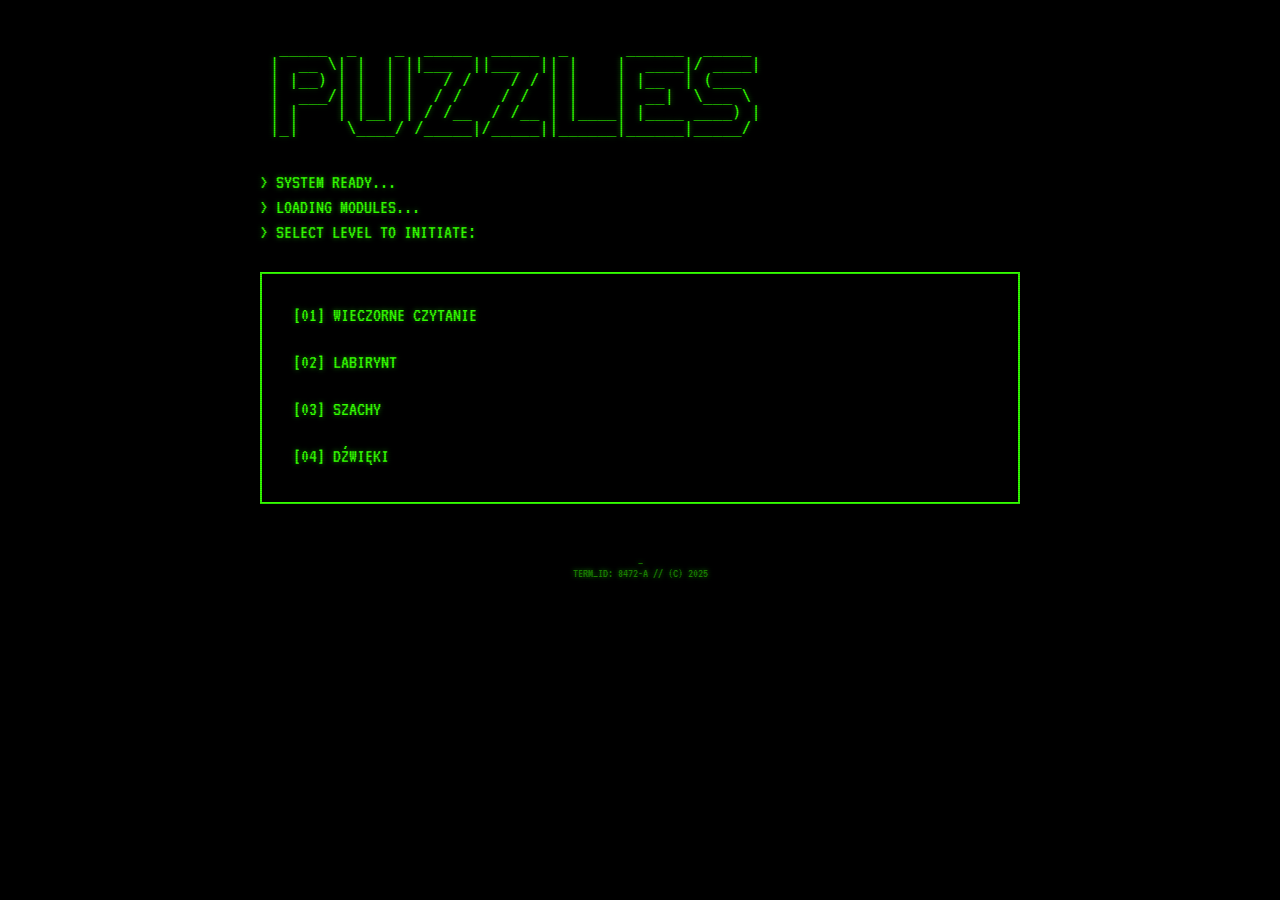
<file: index.html>
<!DOCTYPE html>
<html lang="en">

<head>
    <meta charset="UTF-8">
    <meta name="viewport" content="width=device-width, initial-scale=1.0">
    <title>SYSTEM_ROOT // PUZZLES</title>
    <link rel="preconnect" href="https://fonts.googleapis.com">
    <link rel="preconnect" href="https://fonts.gstatic.com" crossorigin>
    <link href="https://fonts.googleapis.com/css2?family=VT323&display=swap" rel="stylesheet">
    <link rel="stylesheet" href="style.css">
</head>

<body>
    <div class="scanline"></div>
    <div class="crt-overlay"></div>

    <div class="terminal-container">
        <header>
            <div class="logo-area">
                <pre>
  _____  _    _  _____  _____  _      ______  _____ 
 |  __ \| |  | ||___  ||___  || |    |  ____|/ ____|
 | |__) | |  | |   / /    / / | |    | |__  | (___  
 |  ___/| |  | |  / /    / /  | |    |  __|  \___ \ 
 | |    | |__| | / /__  / /__ | |____| |____ ____) |
 |_|     \____/ /_____|/_____||______|______|_____/ 
                </pre>
            </div>
            <p class="system-msg">> SYSTEM READY...</p>
            <p class="system-msg">> LOADING MODULES...</p>
            <p class="system-msg">> SELECT LEVEL TO INITIATE:</p>
        </header>

        <main>
            <nav class="level-select">
                <ul id="level-list">
                    <!-- Links will be generated by script.js -->
                    <li>LOADING...</li>
                </ul>
            </nav>
        </main>

        <footer>
            <p class="blink">_</p>
            <p class="copyright">TERM_ID: 8472-A // (C) 2025</p>
        </footer>
    </div>
    <script src="script_v2.js"></script>
</body>

</html>
</file>
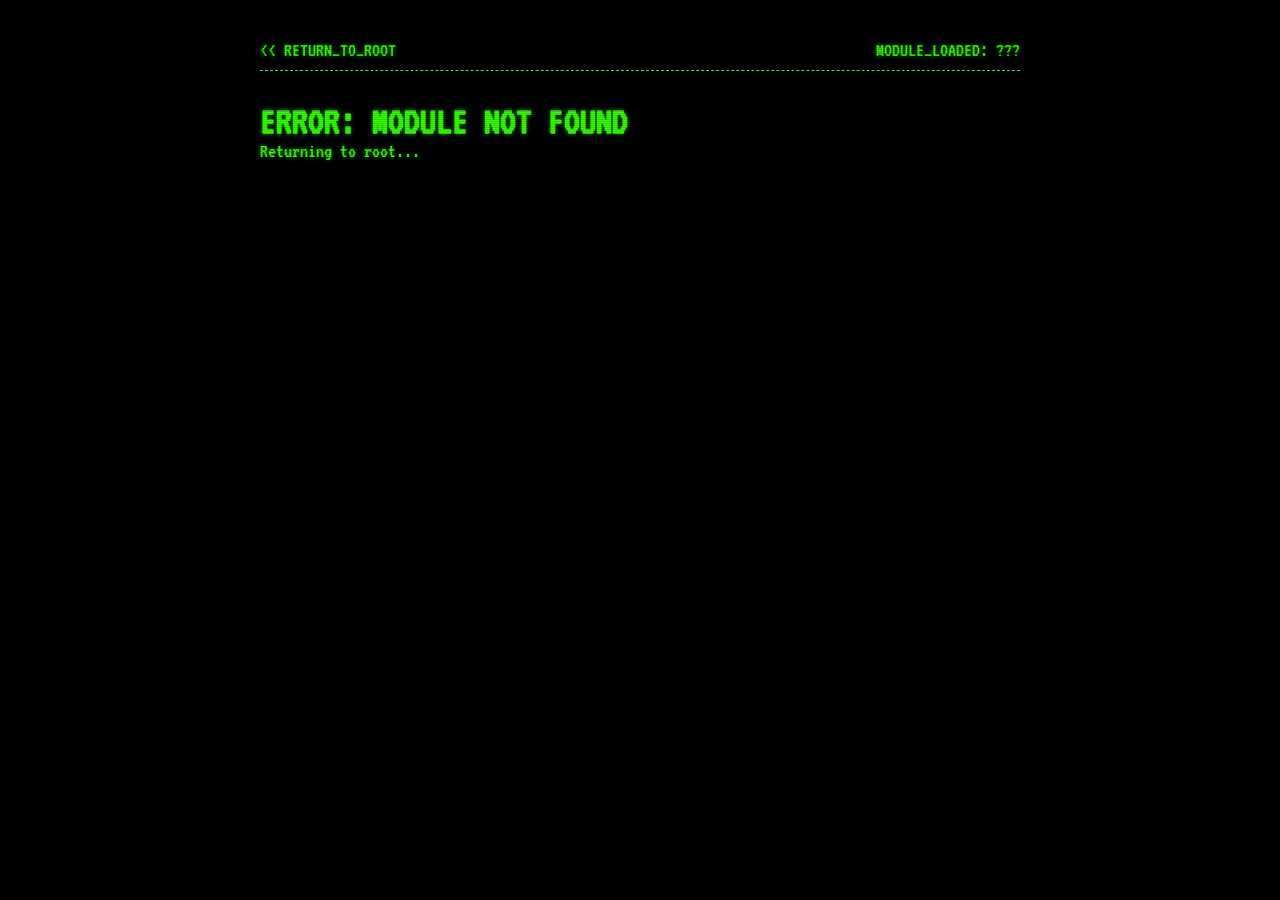
<file: puzzle.html>
<!DOCTYPE html>
<html lang="en">

<head>
    <meta charset="UTF-8">
    <meta name="viewport" content="width=device-width, initial-scale=1.0">
    <title>PUZZLE_MODULE</title>
    <link rel="preconnect" href="https://fonts.googleapis.com">
    <link rel="preconnect" href="https://fonts.gstatic.com" crossorigin>
    <link href="https://fonts.googleapis.com/css2?family=VT323&display=swap" rel="stylesheet">
    <link rel="stylesheet" href="style.css">
</head>

<body>
    <div class="scanline"></div>
    <div class="crt-overlay"></div>

    <div class="terminal-container">
        <header class="puzzle-header">
            <a href="index.html" class="back-link">
                << RETURN_TO_ROOT</a>
                    <span id="puzzle-id-display">MODULE_LOADED: ???</span>
        </header>

        <main id="puzzle-container">
            <!-- Content injected by JS -->
            <h1 id="puzzle-title" class="glitch-text">LOADING...</h1>

            <div class="terminal-box">
                <p id="puzzle-intro" class="typewriter-text"></p>
            </div>

            <div id="puzzle-media" class="media-area">
                <!-- Image or PDF link goes here -->
            </div>

            <div class="input-area">
                <label for="answer-input">INPUT_ANSWER:></label>
                <div class="cmd-line">
                    <input type="text" id="answer-input" autocomplete="off" autofocus>
                    <button id="submit-btn">EXECUTE</button>
                </div>
                <div id="feedback-display" class="feedback-msg"></div>
            </div>
        </main>
    </div>

    <script src="script_v2.js"></script>
</body>

</html>
</file>
<file: style.css>
:root {
    --bg-color: #000000;
    --term-green: #33ff00;
    --term-green-dim: #1a8000;
    --term-amber: #ffb000;
    --term-red: #ff0000;
    --font-term: 'VT323', monospace;
    --scanline-color: rgba(18, 16, 16, 0.5);
    --crt-flicker: rgba(255, 255, 255, 0.02);
}

* {
    margin: 0;
    padding: 0;
    box-sizing: border-box;
}

body {
    background-color: var(--bg-color);
    color: var(--term-green);
    font-family: var(--font-term);
    font-size: 20px;
    height: 100vh;
    overflow-x: hidden;
    text-shadow: 0 0 5px var(--term-green-dim);
}

/* CRT Effects */
.scanline {
    width: 100%;
    height: 100px;
    z-index: 10;
    background: linear-gradient(0deg, rgba(0, 0, 0, 0) 0%, rgba(51, 255, 0, 0.2) 50%, rgba(0, 0, 0, 0) 100%);
    opacity: 0.1;
    position: fixed;
    bottom: 100%;
    pointer-events: none;
    animation: scanline 10s linear infinite;
}

.crt-overlay {
    position: fixed;
    top: 0;
    left: 0;
    width: 100%;
    height: 100%;
    background: repeating-linear-gradient(0deg,
            rgba(0, 0, 0, 0.15),
            rgba(0, 0, 0, 0.15) 1px,
            transparent 1px,
            transparent 2px);
    pointer-events: none;
    z-index: 9;
}

@keyframes scanline {
    0% {
        bottom: 100%;
    }

    100% {
        bottom: -100px;
    }
}

.terminal-container {
    max-width: 800px;
    margin: 0 auto;
    padding: 40px 20px;
    position: relative;
    z-index: 1;
}

/* Typography & Layout */
a {
    color: var(--term-green);
    text-decoration: none;
}

a:hover {
    background-color: var(--term-green);
    color: var(--bg-color);
    text-shadow: none;
}

.logo-area pre {
    font-family: monospace;
    font-size: 10px;
    /* Small for ASCII art on mobile, adjust for desktop */
    line-height: 10px;
    margin-bottom: 20px;
    color: var(--term-green);
    white-space: pre;
    overflow-x: hidden;
}

@media (min-width: 600px) {
    .logo-area pre {
        font-size: 16px;
        line-height: 16px;
    }
}

.system-msg {
    margin-bottom: 5px;
}

.level-select {
    margin-top: 30px;
    border: 2px solid var(--term-green);
    padding: 20px;
}

.level-select ul {
    list-style: none;
}

.level-link {
    display: block;
    padding: 10px;
    margin-bottom: 5px;
    border: 1px solid transparent;
    transition: all 0.1s;
}

.level-link:hover {
    border-color: var(--term-green);
    background-color: rgba(51, 255, 0, 0.1);
    color: var(--term-green);
}

/* Puzzle Page Specifics */
.puzzle-header {
    display: flex;
    justify-content: space-between;
    margin-bottom: 30px;
    border-bottom: 1px dashed var(--term-green);
    padding-bottom: 10px;
}

.back-link:hover {
    text-decoration: underline;
    background: none;
    color: var(--term-green);
}

.terminal-box {
    border: 1px solid var(--term-green);
    padding: 20px;
    margin-bottom: 20px;
    background-color: rgba(0, 20, 0, 0.8);
}

.media-area {
    margin-bottom: 20px;
    border: 1px dotted var(--term-green-dim);
    padding: 20px;
    text-align: center;
}

.input-area {
    margin-top: 30px;
}

.cmd-line {
    display: flex;
    gap: 10px;
    margin-top: 10px;
}

input[type="text"] {
    flex: 1;
    background-color: transparent;
    border: none;
    border-bottom: 2px solid var(--term-green);
    color: var(--term-green);
    font-family: var(--font-term);
    font-size: 1.5rem;
    padding: 5px;
    outline: none;
}

input[type="text"]:focus {
    background-color: rgba(51, 255, 0, 0.1);
}

button {
    background-color: var(--term-green);
    color: var(--bg-color);
    border: none;
    font-family: var(--font-term);
    font-size: 1.2rem;
    padding: 5px 20px;
    cursor: pointer;
    font-weight: bold;
}

button:hover {
    background-color: #fff;
}

.feedback-msg {
    margin-top: 15px;
    min-height: 30px;
    font-size: 1.2rem;
}

.feedback-msg.correct {
    color: var(--term-green);
    text-shadow: 0 0 10px var(--term-green);
}

.feedback-msg.incorrect {
    color: var(--term-red);
    text-shadow: 0 0 10px var(--term-red);
}

.blink {
    animation: blink 1s step-end infinite;
}

@keyframes blink {
    50% {
        opacity: 0;
    }
}

footer {
    margin-top: 50px;
    text-align: center;
    font-size: 0.8rem;
    color: var(--term-green-dim);
}

/* Audio Player Styling */
audio {
    filter: sepia(100%) hue-rotate(50deg) saturate(500%) contrast(1.2);
    outline: none;
}

audio::-webkit-media-controls-panel {
    background-color: var(--term-green-dim);
}

audio::-webkit-media-controls-play-button,
audio::-webkit-media-controls-mute-button {
    background-color: var(--term-green);
    border-radius: 50%;
}
</file>
